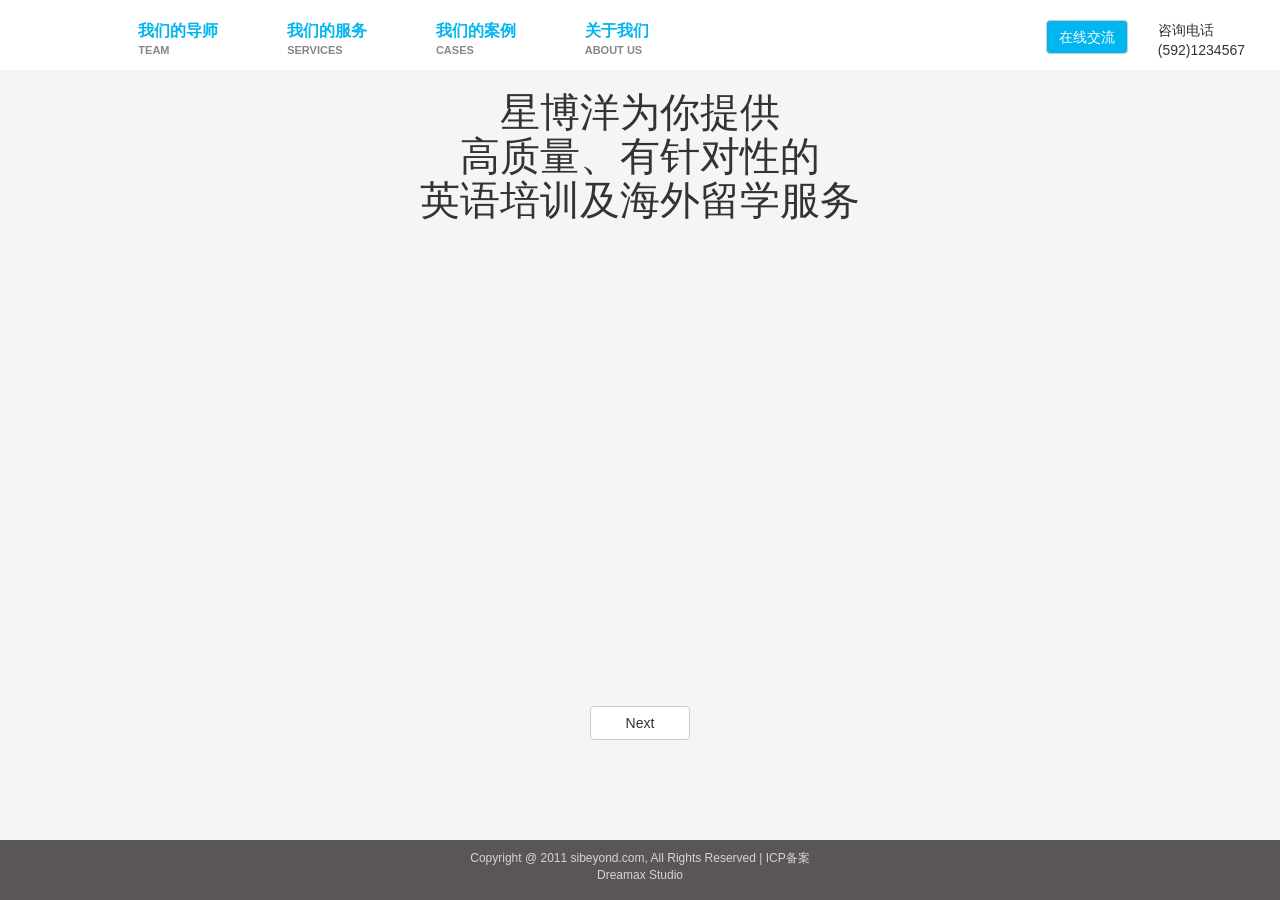
<file: client/index.html>
<!doctype html>
<html lang="zh-CN" ng-app="myApp" ng-controller="BaseCtrl">
<head>
    <meta charset="utf-8">
    <meta http-equiv="Cache-Control" content="no-cache"/>
    <meta name="viewport" content="width=device-width, initial-scale=1.0"/>
    <title>Sibeyond Education</title>
    <link rel="stylesheet" href="css/app.css">
    <link rel="stylesheet" href="bower_components/bootstrap/css/bootstrap.min.css">
    <script src="bower_components/jquery/jquery.js"></script>
    <script src="bower_components/bootstrap/js/bootstrap.js"></script>
    <script src="bower_components/angular/angular.min.js"></script>
    <script src="bower_components/angular-route/angular-route.min.js"></script>
    <script src="bower_components/angular-resource/angular-resource.min.js"></script>
    <script src="bower_components/iscroll.js"></script>
    <script src="js/app.js"></script>
    <script src="js/backservice.js"></script>
    <script src="js/controllers.js"></script>
    <script src="js/filters.js"></script>
    <script src="js/services.js"></script>
    <script src="js/directives.js"></script>
</head>
<body class="container-fluid">
    <div id="header" class="row">
        <div class="header-inner row">
            <div class="col-xs-1 logo"></div>
            <a href="#teachers"><div class="col-xs-1 h-item">
                <p class="chi">我们的导师</p>
                <p class="eng">TEAM</p>
            </div></a>
            <a href="#services"><div class="col-xs-1 h-item">
                <p class="chi">我们的服务</p>
                <p class="eng">SERVICES</p>
            </div></a>
            <a href="#cases"><div class="col-xs-1 h-item">
                <p class="chi">我们的案例</p>
                <p class="eng">CASES</p>
            </div></a>
            <a href="#aboutus"><div class="col-xs-1 h-item">
                <p class="chi">关于我们</p>
                <p class="eng">ABOUT US</p>
            </div></a>
            <div class="col-xs-1 contact">
                <p>咨询电话<br>(592)1234567</p>
            </div>
            <div class="col-xs-1 contact">
                <button class="btn btn-default">在线交流</button>
            </div>
        </div>
    </div>
    <div id="main-content" class="row" ng-view></div>
    <div id="footer" class="row">
        <p>Copyright @ 2011 sibeyond.com, All Rights Reserved | ICP备案<br>Dreamax Studio</p>
    </div>
</body>
</html>
</file>
<file: client/css/app.css>
/* base css stylesheet */
html,body {
    width: 100%;
    font-family: Tahoma, Geneva, sans-serif;
}

body {
    background-color: #f5f5f7 !important;
    position: relative;
}

#header {
    height: 70px;
    background-color: white;
}

#header>.header-inner {
    width: 1240px;
    margin: 20px auto 0 auto;
}

p.chi {
    font-size: 16px;
    color: #01b5f0;
    font-weight: bold;
    margin: 0;
}

p.eng {
    font-size: 11px;
    color: #888687;
    font-weight: bold;
    margin: 0;
}

#header .h-item {
    width: 12%;
}

#header .contact {
    float: right;
    width: auto;
}

#header .contact button {
    background-color: #01b5f0;
    color: white;
}

#footer {
    height: 60px;
    background-color: #5a5657;
}

#footer>p{
    color: #d6d4d5;
    font-size: 12px;
    text-align: center;
    margin: 10px auto 10px auto;
}

#main-content {
}

.inner-content {
    width: 960px;
    height: auto;
}

.header1,.header2,.header3,.header4,.header5,.header6 {
    text-align: center;
}
.header1 {
    font-size: 40px;
}
.header2 {
    font-size: 35px;
}
.header3 {
    font-size: 30px;
}
.header4 {
    font-size: 26px;
}
.header5 {
    font-size: 22px;
}
.header6 {
    font-size: 18px;
}

.body1 {
    font-size: 14px;
    text-indent: 30px;
}

.btn-group-wrapper {
    text-align: center;
    margin: 20px 0;
}

.my-btn-group {
    width: inherit;
    margin: 0 auto;
    text-align: center;
}

.my-btn-group a,
.my-btn-group button {
    margin: 0 30px;
    color: #01b5f0;
    border: 1px solid #01b5f0;
    background-color: inherit;
    padding: 6px 30px;
}

.tabhost {
    width: 100%;
    display: -webkit-box;
    display: -moz-box;
    display: box;
    -webkit-box-pack: center;
    box-pack: center;
    -moz-box-pack: center;
}

.tab {
    min-width: 150px;
    text-align: center;
    background-color: #01b5f0;
    margin: 0 10px;
    padding: 8px 15px;
    color: white;
    position: relative;
    top: 1px;
    z-index: 1;
    cursor: pointer;
}

.tab.active {
    background-color: white;
    color: #01b5f0;
    border-top: 1px solid #01b5f0;
    border-left: 1px solid #01b5f0;
    border-right: 1px solid #01b5f0;
    border-bottom: 1px solid white;
}

.tabpage {
    background-color: white;
    border-top: 1px solid #01b5f0;
}

.card-list {
    padding: -15px;
    overflow-y: auto;
}

.card-wrapper {
    padding: 10px !important;
}

.card {
    padding: 15px;
    text-align: center;
    background-color: white;
}

.card img {
    width: 100%;
    height: auto;
    display: block;
}

.card .card-name {
    color: #01b5f0;
    font-size: 18px;
    margin: 12px 0 10px 0;
}

.card .card-sep {
    height: 1px;
    width: 100%;
    background-color: black;
}

.card .card-info {
    margin: 10px 0 15px 0;
}

.card .btn {
    background-color: #01b5f0;
    color: white;
    margin-top: 10px;
}

#wrapper {
    overflow: hidden;
    position: relative;
}

#scroller {
    width: 100%;
    height: auto;
}

#scroller .page {
    width: 100%;
    min-height: 500px;
    position: relative;
    overflow-y: auto;
    overflow-x: hidden;
}

.page .next-wrapper {
    width: 100%;
    height: auto;
    position: absolute;
    bottom: 100px;
    text-align: center;
}

.next-wrapper .next {
    width: 100px;
}
</file>
